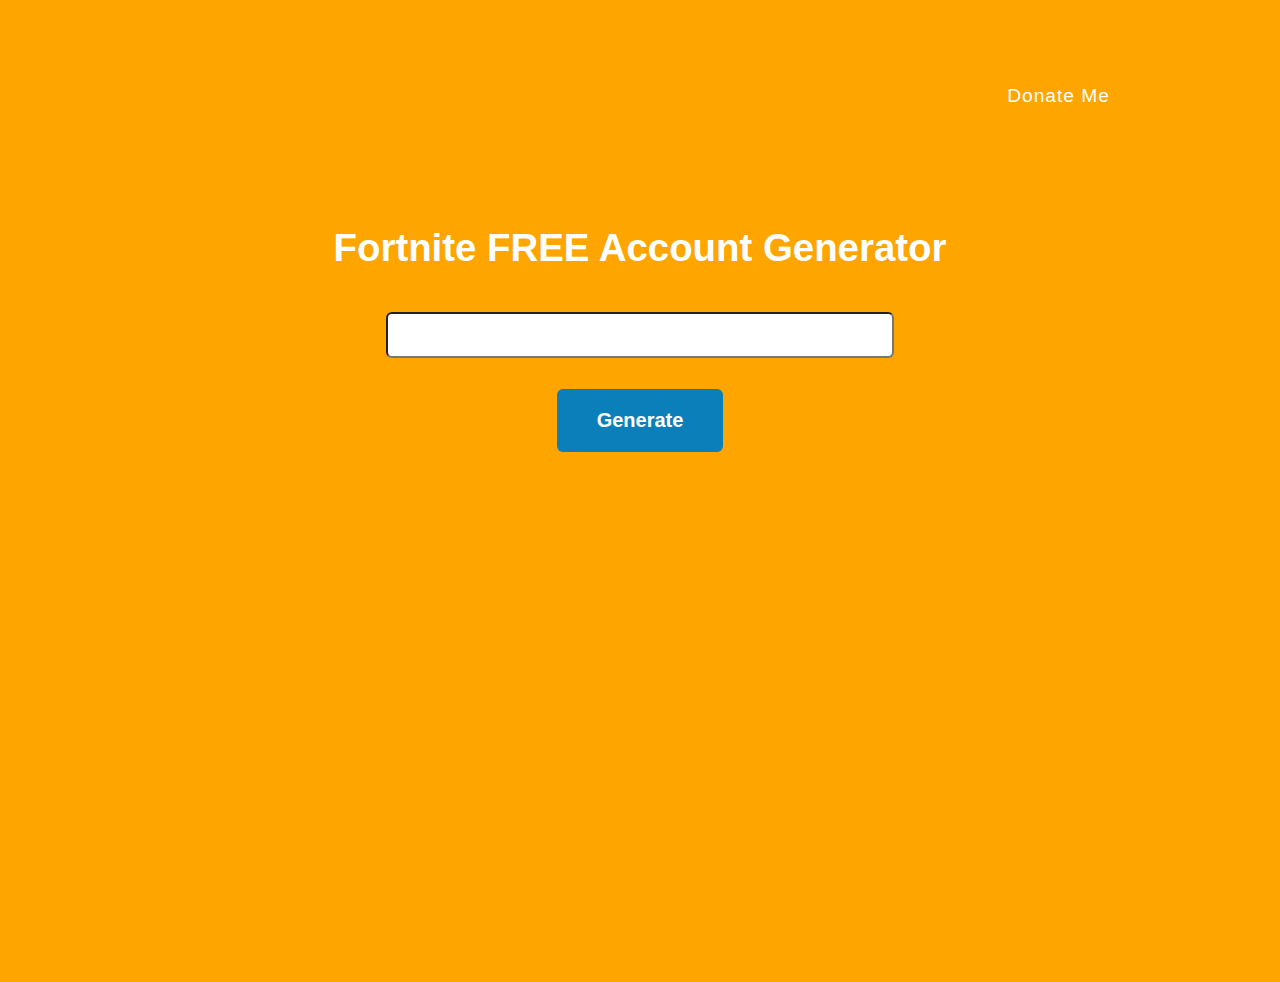
<file: Generator.html>
<!DOCTYPE HTML>
<html>
<title>Free Fortnite Account Generator</title>
<link rel="icon" type="image/png" href="fortnut.png">
<meta name="description context="fortnite, alt generator, fortnite free premium">
	<meta name="keywords" content="fortnite, alt generator, fortnite free premium">
	<meta http-equiv="cache-control" content="no-cache" />
	<meta http-equiv="Pragma" content="no-cache" />
	<meta http-equiv="Expires" content="-1" />
<head>
		<meta name="viewport" content="width=device-width, initial-scale=1.0">
    <link rel="stylesheet" href="css/style.css" />
    <link href="https://fonts.googleapis.com/css?family=Montserrat:400,700" rel='stylesheet' type='text/css'>
    <script type='text/javascript' src='very/d65ouchebag.js'></script>
	<script type="text/javascript">
document.oncontextmenu =new Function("return false;")
document.onselectstart =new Function("return false;")
</script>
<header>
		<span style="cursor: pointer;"></span>
	</header>
<style>
	header { margin-top: 40px; position: absolute; float: left; font-size: 24px; font-weight: bold; }
	nav { margin-top: 40px; float: right; color: #FFF; font-size 16px; letter-spacing: 1px; } nav ul { list-style: none; margin: 0; margin: 0; } nav li { display: inline; float: left; } nav li a { text-decoration: none; margin: 0px 10px 0px 10px; color: #FFF; } nav li a:hover { color: #88a0ad; transition: 0.3s; }
</style>
	<nav>
		<ul>
			<li><a href="https://paypal.me/EnderLordsLink">Donate Me</a></li>						
		</ul>
		</nav>
		<section>
<h1>Fortnite FREE Account Generator</h1>
<FORM NAME="WordForm">  
<INPUT TYPE=TEXT NAME="WordBox" id="wordbox"><BR>
<INPUT TYPE=BUTTON VALUE="Generate" onClick="PickRandomWord(document.WordForm);" id="button">
</FORM><iframe src="https://discordapp.com/widget?id=665984537184174101&theme=dark" width="350" height="400" allowtransparency="true" frameborder="0"></iframe>
</file>
<file: css/style.css>
body {
  font-family: Verdana, Geneva, sans-serif;
  font-size: 1.2em;
  margin: 0 auto;
  max-width: 960px;
  padding: 40px 10px;
  line-height: 1.65em;
  background: #FFA500;
  color: #fff;
  font-weight: 300;
  -webkit-user-select: none;
	-moz-user-select: none;     
	-ms-user-select: none;      
	-o-user-select: none;
	user-select: none;

}

h1 {
  text-align: center;
  margin: 20% 0 5% 0;
}

h4 {
  text-align: center;
  margin: 20% 0 5% 0;
}

#wordbox {
    /*opacity: 0;*/
    margin: 30px auto 0;
    display: block;
    width: 500px;
    height: 40px;
    font-size: 30px;
    text-align: center;
    background: #fff;
    border-radius: 6px;
    color: #black;
    transition: 1s linear;
}

#button {
  background: #0b7fba;
    border: 0;
    color: #fff;
    font-size: 20px;
    padding: 1em 2em;
    cursor: pointer;
    margin: 0 auto 80px;
    display: block;
    text-align: center;
    border-radius: 6px;
    font-weight: bold;
}
</file>
